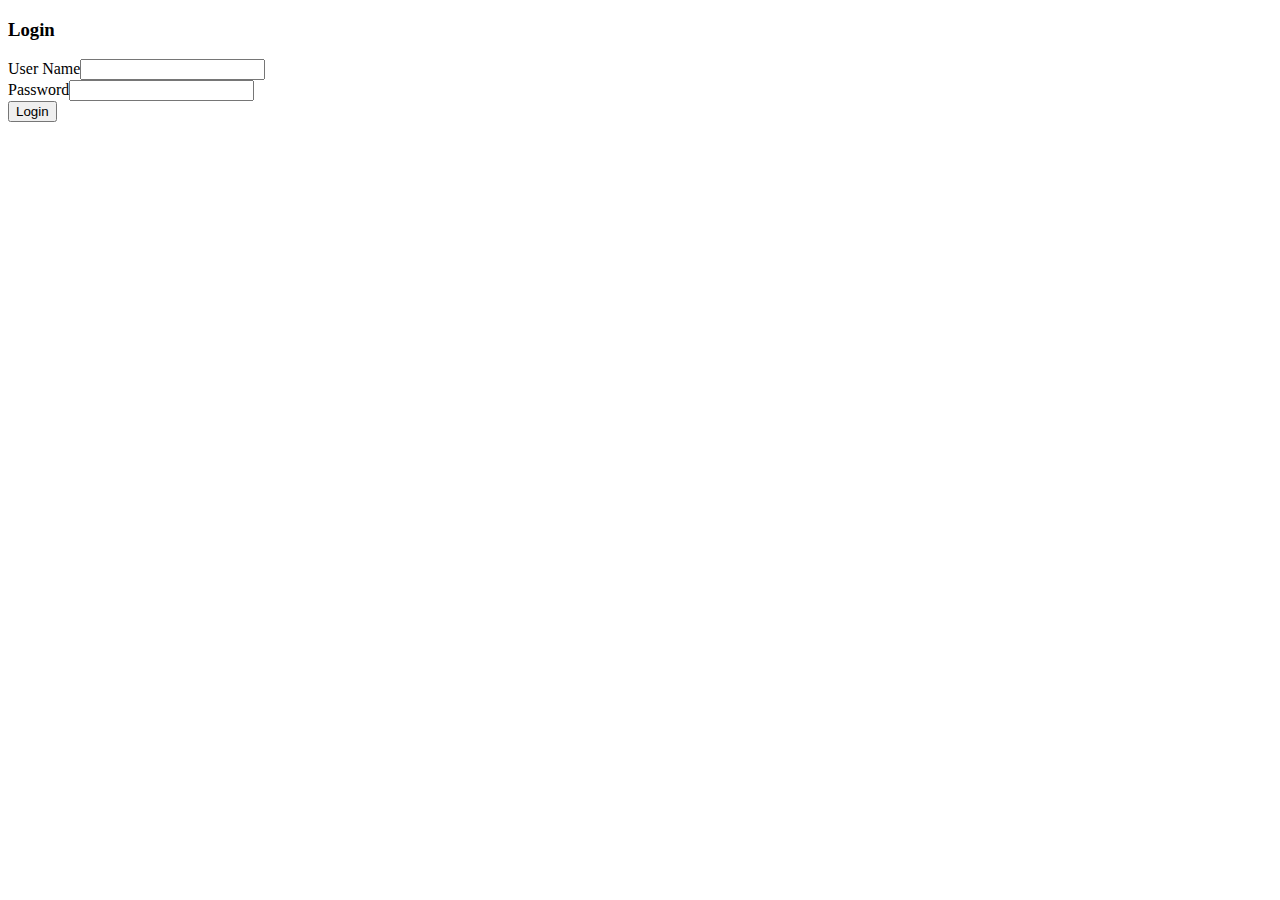
<file: src/main/webapp/login.html>
<!DOCTYPE html>
<!--
To change this license header, choose License Headers in Project Properties.
To change this template file, choose Tools | Templates
and open the template in the editor.
-->
<html>
    <head>
        <title>TODO supply a title</title>
        <meta charset="UTF-8">
        <meta name="viewport" content="width=device-width, initial-scale=1.0">
    </head>
    <body>
        <div>
            <h3>Login</h3>
            <form action="Login" method="POST" >
                User Name<input type="text" name="userName"/><br />
                Password<input type="password" name="firstName"/><br />
                <input type="submit" value="Login"/>
            </form>

        </div>

    </body>
</html>
</file>
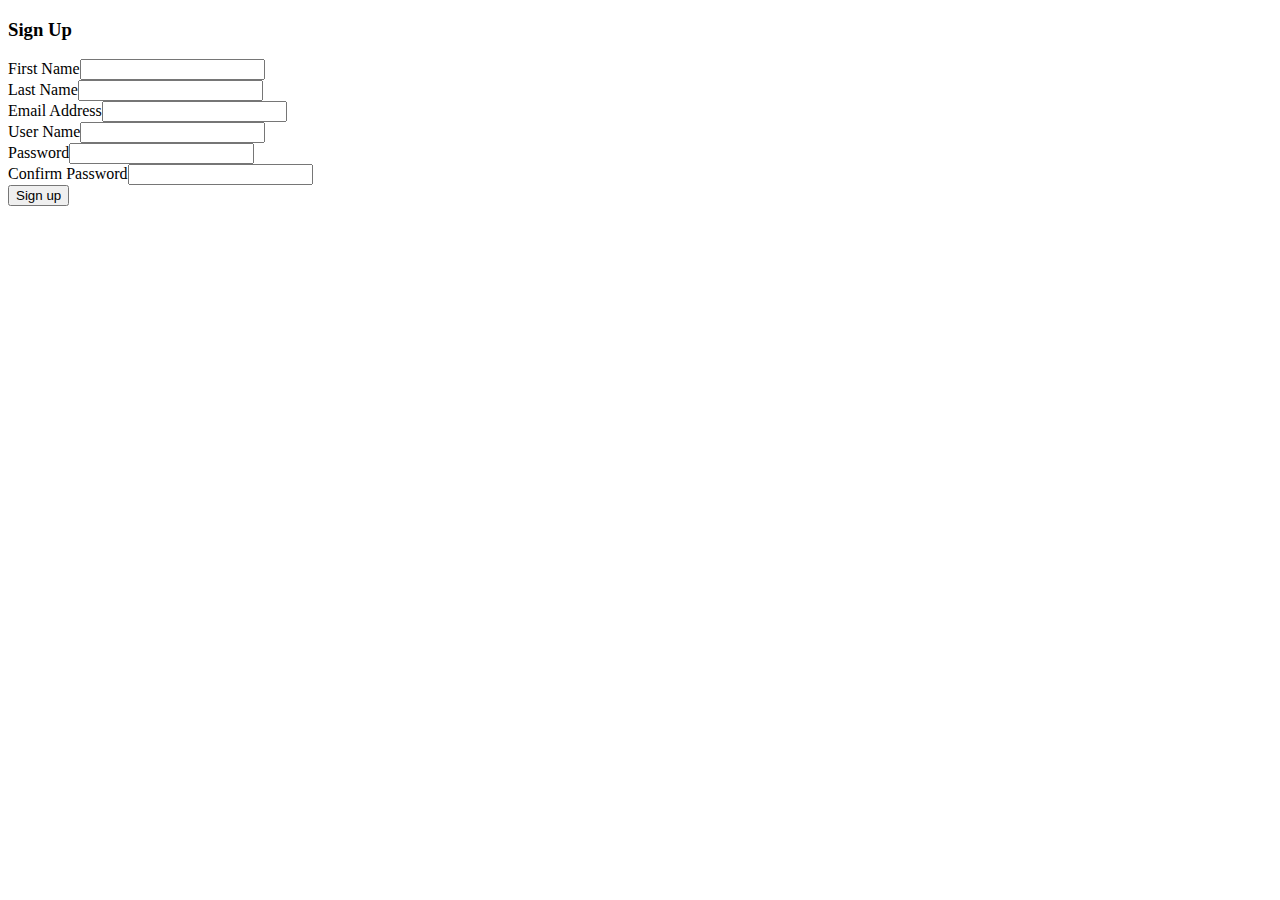
<file: src/main/webapp/signup.html>
<!DOCTYPE html>
<!--
To change this license header, choose License Headers in Project Properties.
To change this template file, choose Tools | Templates
and open the template in the editor.
-->
<html>
    <head>
        <title>SignUp</title>
        <meta charset="UTF-8">
        <meta name="viewport" content="width=device-width, initial-scale=1.0">
        <script src="main.js" ></script>
        <script src="https://ajax.googleapis.com/ajax/libs/jquery/1.12.2/jquery.min.js"></script>
        
        
    </head>
    <body>
        <div>
            <h3>Sign Up</h3>
            <form action="SignUp" method="POST" > <!--onsubmit="return validate()">-->
                First Name<input type="text" name="firstName" id="firstName"/><br />
                Last Name<input type="text" name="lastName" id="lastName"/><br />
                Email Address<input type="text" name="email" id="emailAddress"/><br />
                User Name<input type="text" name="userName" id="userName"/><br />
                Password<input type="password" name="pwd" id="pwd"/><br />
                Confirm Password<input type="password" name="confPwd" id="confPwd"/><br />
                <input type="submit" value="Sign up"/> <!--onclick="validate()"-->
            </form>
        </div>
    </body>
</html>
</file>
